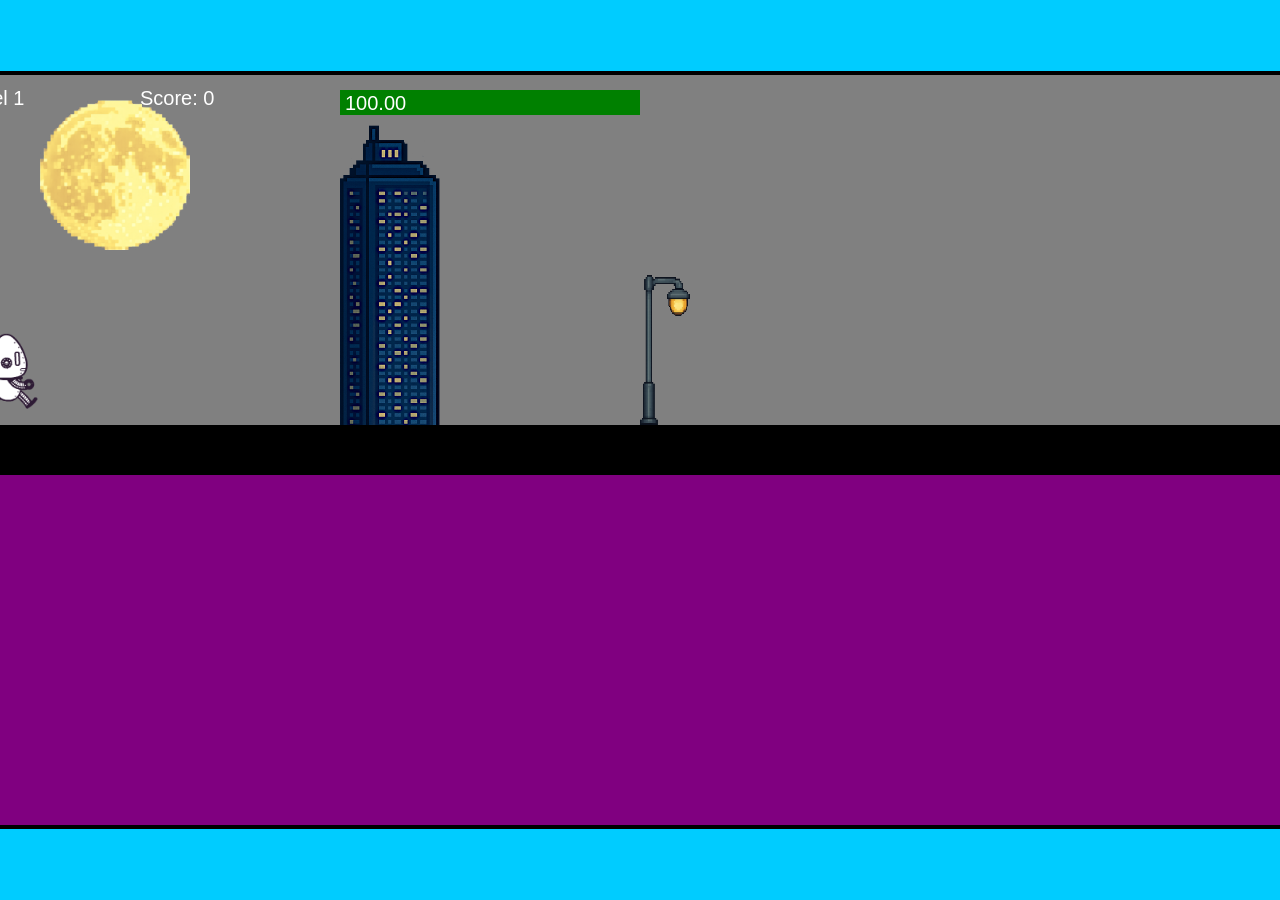
<file: fsd-projects/runtime/index.html>
<!DOCTYPE html>
<html lang="en">
  <head>
    <meta charset="UTF-8" />
    <meta name="viewport" content="width=device-width, initial-scale=1.0" />
    <title>Runtime Neo</title>
    <link rel="stylesheet" href="runtime.css" />
    <script src="https://code.jquery.com/jquery-3.1.0.js"></script>
    <script src="setup.js"></script>
    <script src="levels.js"></script>
    <script src="scenery.js"></script>
    <script src="student.js"></script>
    <script src="main.js"></script>
  </head>
  <body id="body">
    <canvas id="gameCanvas" width="1400" height="750"></canvas>
    <img id="player" src="images/halle.png" />
    <img id="projectile" src="images/projectile.png" />
    <img id="basicPlatform" src="images/interactable/basicPlatform.png" />
    <img id="spikes" src="images/interactable/spikes.png" />
    <img id="bug" src="images/interactable/bug.png" />
    <img id="healthUp" src="images/interactable/healthUp.png" />
    <img id="flag" src="images/interactable/flag.png" />
    <img id="moon" src="images/backgrounds/moon.png" />
    <img id="building" src="images/backgrounds/building.png" />
    <img id="lamp" src="images/backgrounds/lamp.png" />
  </body>
</html>
</file>
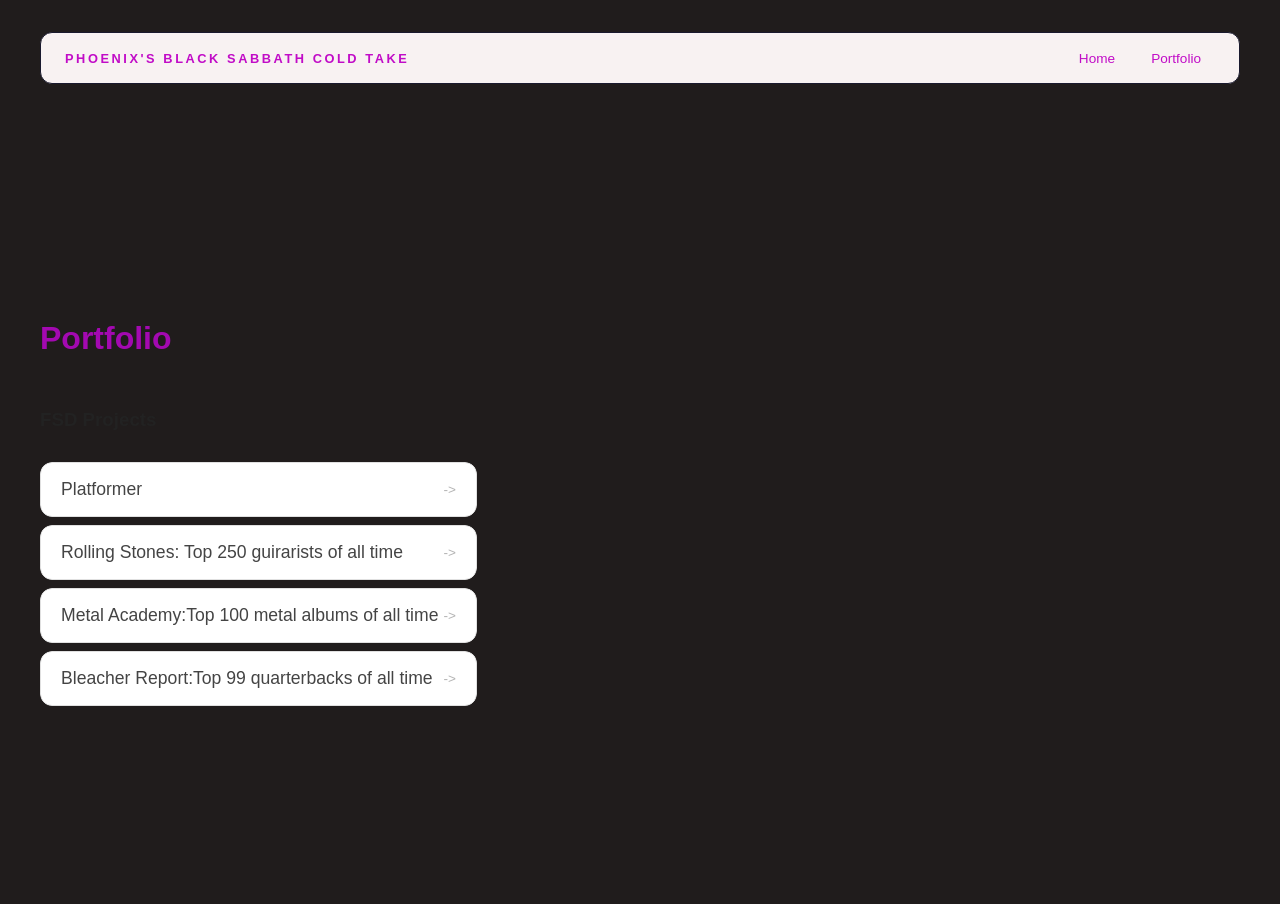
<file: portfolio.html>
<!DOCTYPE html>
<html>
  <head>
    <title>Black Sabbath is the Goat band</title>
     <link rel="stylesheet" href="style.css" />
  </head>

  <body>
    <!-- All content goes here -->
    <div id="all-contents">
       <nav>
<h1>Phoenix's Black Sabbath cold take</h1>
<ul id="nav-ul">
<li class="nav-li">
  <a href="index.html">Home</a>
</li>
<li class="nav-li">
  <a href="portfolio.html">Portfolio</a>
</li>
</ul>  
</nav>

  <main>
<div class="content">
    <h1>Portfolio</h1>
    <h3>FSD Projects</h3>
    <ul id="portfolio">
<li>
  <a href="fsd-projects/platformer/">Platformer</a>
</li>
<li>
  <a href="fsd-projects/bouncing-box/">Rolling Stones: Top 250 guirarists of all time</a>
</li>
<li>
  <a href="fsd-projects/circularity/">Metal Academy:Top 100 metal albums of all time</a>
</li>
<li>
 <a href="fsd-projects/runtime/"> Bleacher Report:Top 99 quarterbacks of all time</a>
</li>
    </ul>

    <!-- ASD Projects will go here -->

  </div>
  </main>
    </div>
  </body>
</html>
</file>
<file: fsd-projects/runtime/runtime.css>
/* runtime.css */
/* Styles for Runtime Neo auto-runner game */

img {
  display: none;
}

#gameCanvas {
  position: absolute;
  border: 4px solid #000;
  top: 50%;
  left: 50%;
  transform: translate(-50%, -50%);
}

body {
  margin: 0;
  background-color: #00ccff;
  font-family: Arial, sans-serif;
  text-align: center;
  overflow: hidden;
}
</file>
<file: style.css>
* {
  box-sizing: border-box;
}

body {
  margin: 0;
  background: #201c1c;
  color: #222;
  font-family: "Helvetica Neue", Arial, sans-serif;
}

#all-contents {
  max-width: 1500px;
  min-height: 100vh;
  margin: 0 auto;
  padding: 32px 40px;
}

main {
  display: grid;
  grid-template-columns: minmax(220px, 1fr) minmax(420px, 1.6fr);
  align-items: center;
  min-height: calc(100vh - 160px);
  gap: clamp(32px, 5vw, 80px);
}

.sidebar {
  width: 100%;
}

.content {
  display: flex;
  flex-direction: column;
  align-items: flex-start;
  gap: 12px;
}
h2 {
  margin: 0;
  font-size: clamp(4rem, 10vw, 7rem);
  line-height: 0.9;
  font-weight: 900;
  letter-spacing: -0.04em;
  text-transform: uppercase;
  color: #c10cc7;
}

.content > p {
  margin: 0;
  color: #999;
  font-size: 0.9rem;
  text-transform: uppercase;
  letter-spacing: 0.15em;
  line-height: 1.4;
}
#interests {
  margin-top: 32px;
  width: 100%;
}

#interests h3 {
  margin: 0 0 12px;
  font-size: 0.75rem;
  font-weight: 700;
  text-transform: uppercase;
  letter-spacing: 0.2em;
  color: #aaa;
}

#interests ul {
  list-style: none;
  margin: 0;
  padding: 0;
  display: flex;
  flex-wrap: wrap;
  gap: 8px;
}

#interests li {
  color: #c10cc7;
  font-size: 1rem;
  font-weight: 600;
  padding: 10px 20px;
  background: #fff;
  border: 1px solid #ddd;
  border-radius: 100px;
  transition:
    background 0.25s ease,
    color 0.25s ease,
    transform 0.25s ease;
  cursor: default;
}

#interests li:hover {
  background: #000;
  color: #fff;
  border-color: #000;
  transform: translateY(-2px);
}
.sidebar-img {
  width: 100%;
  max-width: 760px;
  aspect-ratio: 3 / 4;
  object-fit: cover;
  display: block;
  border-radius: 16px;
  box-shadow: 0 8px 30px rgba(0, 0, 0, 0.12);
  transition:
    filter 0.4s ease,
    transform 0.4s ease,
    box-shadow 0.4s ease;
}

.sidebar-img:hover {
  filter: grayscale(0%);
  transform: translateY(-4px);
  box-shadow: 0 16px 40px rgba(0, 0, 0, 0.18);
}
nav {
  display: flex;
  justify-content: space-between;
  align-items: center;
  margin-bottom: 48px;
  padding: 16px 24px;
  background: #fff;
  border: 1px solid #e0e0e0;
  border-radius: 12px;
}

nav h1 {
  margin: 0;
  font-size: 0.8rem;
  font-weight: 700;
  text-transform: uppercase;
  letter-spacing: 0.2em;
  color: #000;
}

#nav-ul {
  list-style: none;
  display: flex;
  gap: 8px;
  margin: 0;
  padding: 0;
}

.nav-li a {
  color: #666;
  text-decoration: none;
  font-size: 0.85rem;
  font-weight: 500;
  padding: 6px 14px;
  border-radius: 8px;
  transition:
    background 0.25s ease,
    color 0.25s ease;
}

.nav-li a:hover {
  background: #000;
  color: #fff;
}
nav {
  background: #f8f2f2;
  border-color: #1a1a2e;
}

nav h1 {
  color: #c10cc7;
}

.nav-li a {
  color: #c10cc7;
}

.nav-li a:hover {
  background: #e94560;
  color: #fff;
}
/* Portfolio styles */
.content h1 {
  color: rgb(163, 9, 177);
}

#portfolio {
  list-style: none;
  margin: 0;
  padding: 0;
  width: 100%;
  display: flex;
  flex-direction: column;
  gap: 8px;
}

#portfolio li {
  border-radius: 12px;
  overflow: hidden;
}

#portfolio a {
  display: flex;
  justify-content: space-between;
  align-items: center;
  text-decoration: none;
  color: #444;
  padding: 16px 20px;
  font-size: 1.1rem;
  font-weight: 500;
  background: #fff;
  border: 1px solid #e0e0e0;
  border-radius: 12px;
  transition: background 0.25s ease, color 0.25s ease, transform 0.25s ease;
}

#portfolio a:hover {
  background: #000;
  color: #fff;
  transform: translateX(4px);
}

#portfolio a::after {
  content: "->";
  font-size: 0.85rem;
  opacity: 0.4;
  transition: opacity 0.25s ease;
  white-space: nowrap;
}

#portfolio a:hover::after {
  opacity: 1;
}
</file>
